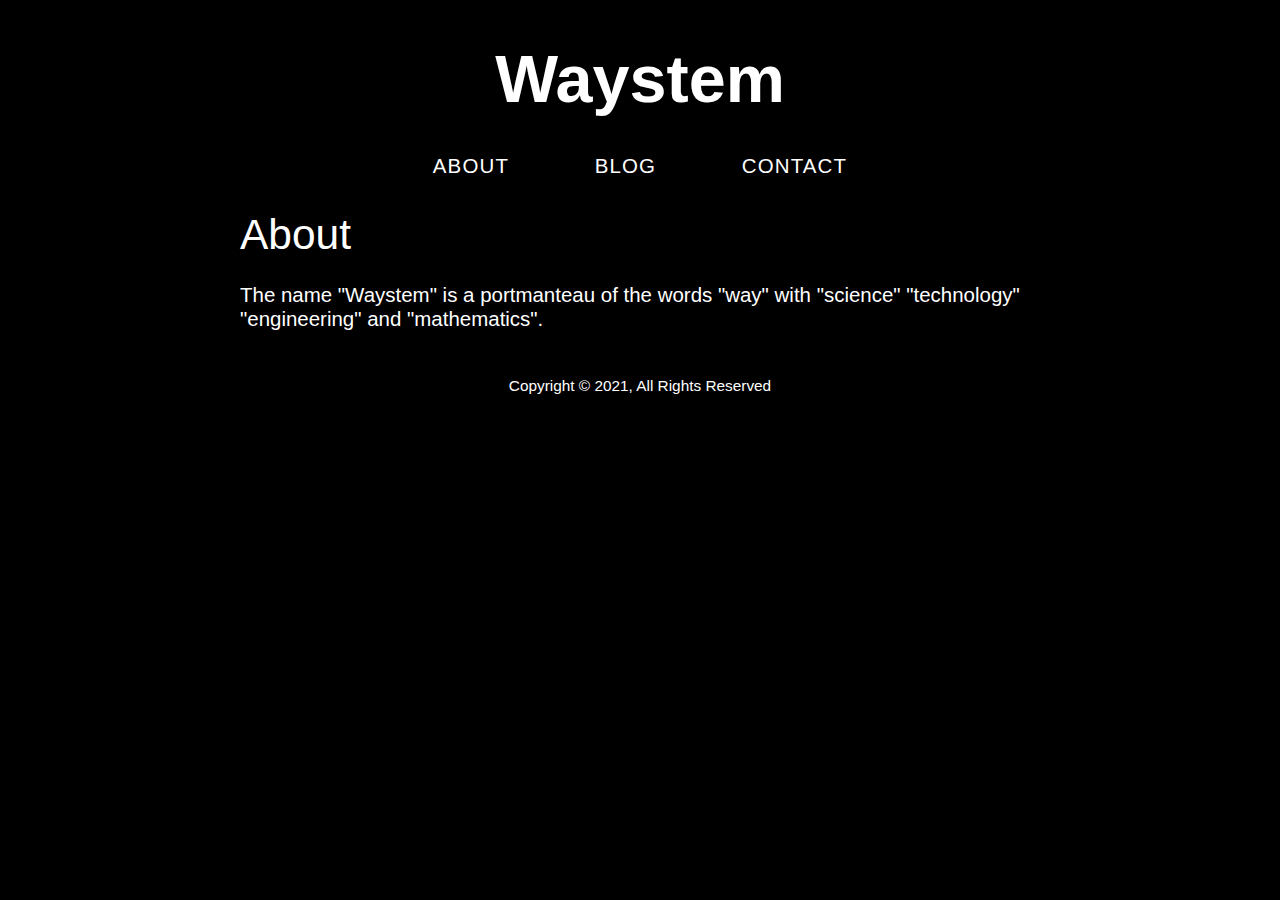
<file: about/index.html>
<!DOCTYPE html>
<html lang="en">
<head>
  <!-- Basic Page Needs
  –––––––––––––––––––––––––––––––––––––––––––––––––– -->
  <meta charset="utf-8">
  <title>Waystem</title>

  <!-- Mobile Specific Metas
  –––––––––––––––––––––––––––––––––––––––––––––––––– -->
  <meta name="viewport" content="width=device-width, initial-scale=1">

 
  <link href='https://fonts.googleapis.com/css?family=Open+Sans:400,700' rel='stylesheet' type='text/css'>
  <link rel="stylesheet" href="/style.css">

  <!-- CSS
  –––––––––––––––––––––––––––––––––––––––––––––––––– -->
  
  <link rel="stylesheet" href="/style.css">

  <!-- Favicon
  –––––––––––––––––––––––––––––––––––––––––––––––––– -->
  
</head>

<body style="background-color:black;">
  

<nav class="container text-align-center" style="max-width: 500px; line-height: 0.9;">
<h1 style="font-weight:bolder"  class="project-name"><a href="http://www.waystem.com">Waystem</a></h1>
<div class="flex flex-space-around margin-top-48 margin-bottom-64 uppercase">
  <a href="index.html">About</a>
    <a href="https://medium.com/@waystem" target="_blank">Blog</a>
    <a href="/contact/index.html">Contact</a>
      
    
</div>
</nav>

<div class="container">
    
    
<h2>About</h2>

<p>
  The name "Waystem" is a portmanteau of the words "way" with "science" "technology" "engineering" and "mathematics".
</p>

</div>

<!-- Footer -->
<footer id="main-footer" class="py-2">
  <div class="container footer-container">
    
  <div>
      <p>
        Copyright &copy; 2021, All Rights Reserved
      </p>
    </div>
  </div>
</footer>

</body>
</html>
</file>
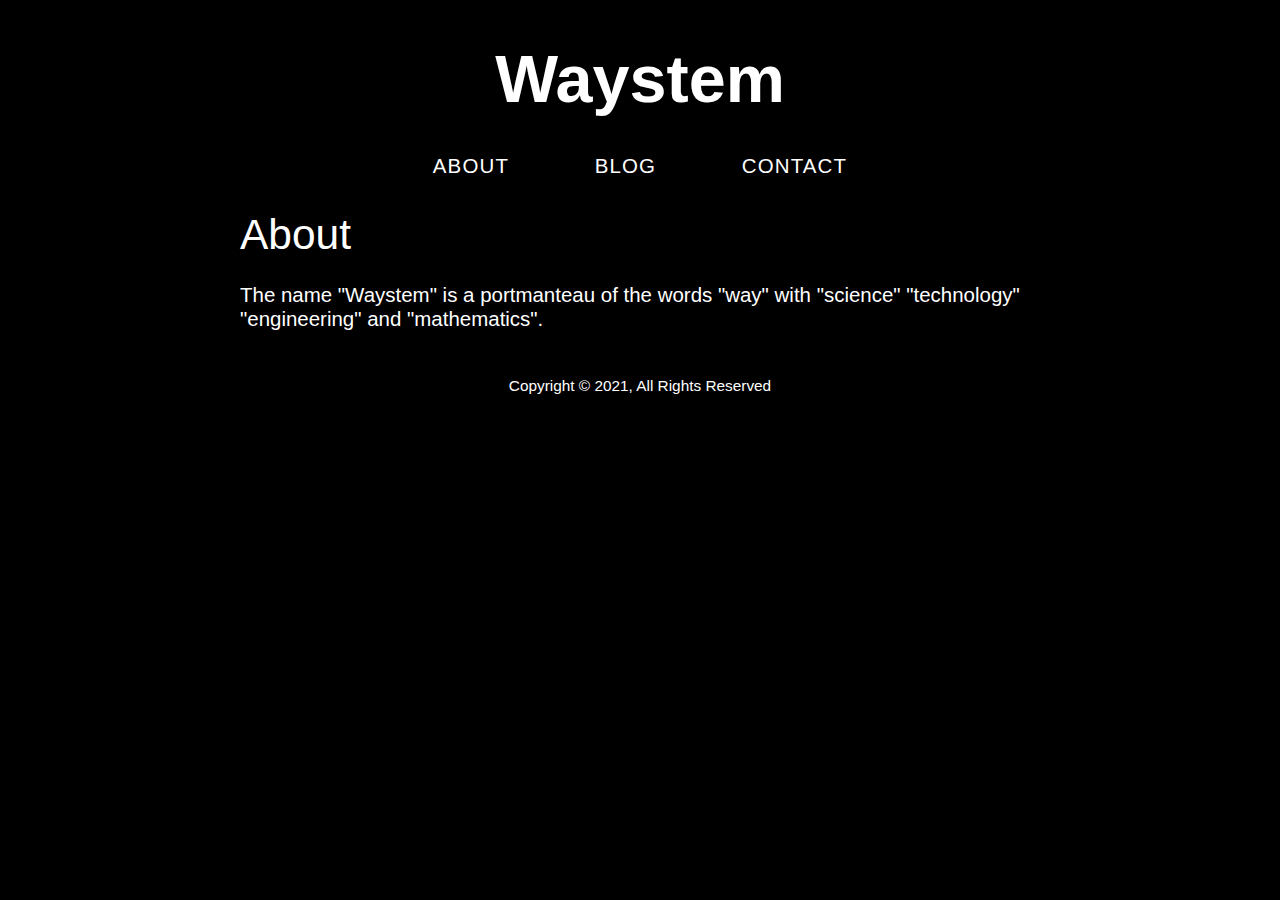
<file: about/about.html>
<!DOCTYPE html>
<html lang="en">
<head>
  <!-- Basic Page Needs
  –––––––––––––––––––––––––––––––––––––––––––––––––– -->
  <meta charset="utf-8">
  <title>Waystem</title>

  <!-- Mobile Specific Metas
  –––––––––––––––––––––––––––––––––––––––––––––––––– -->
  <meta name="viewport" content="width=device-width, initial-scale=1">

 
  <link href='https://fonts.googleapis.com/css?family=Open+Sans:400,700' rel='stylesheet' type='text/css'>
  <link rel="stylesheet" href="/style.css">

  <!-- CSS
  –––––––––––––––––––––––––––––––––––––––––––––––––– -->
  
  <link rel="stylesheet" href="/style.css">

  <!-- Favicon
  –––––––––––––––––––––––––––––––––––––––––––––––––– -->
  
</head>

<body style="background-color:black;">
  

<nav class="container text-align-center" style="max-width: 500px; line-height: 0.9;">
<h1 style="font-weight:bolder"  class="project-name"><a href="http://www.waystem.com">Waystem</a></h1>
<div class="flex flex-space-around margin-top-48 margin-bottom-64 uppercase">
  <a href="about.html">About</a>
    <a href="https://medium.com/@waystem" target="_blank">Blog</a>
    <a href="/contact/contact.html">Contact</a>
      
    
</div>
</nav>

<div class="container">
    
    
<h2>About</h2>

<p>
  The name "Waystem" is a portmanteau of the words "way" with "science" "technology" "engineering" and "mathematics".
</p>

</div>

<!-- Footer -->
<footer id="main-footer" class="py-2">
  <div class="container footer-container">
    
  <div>
      <p>
        Copyright &copy; 2021, All Rights Reserved
      </p>
    </div>
  </div>
</footer>

</body>
</html>
</file>
<file: style.css>
/* Colors */
body {
    --ink-900: rgb(255, 255, 255);
    --ink-700: rgb(252, 248, 248);
  
    --link: #ffffff;
    --mute: rgb(247, 236, 236);
    --border-color: rgb(163, 218, 14);
  
    --red: #f00;
  }
  
  html {
    font-size: 128%;
    
  }
  
   body {
    margin: 0 auto;
    padding: 0 auto;
    font-family: Arial;
    color: #ffffff;
}
  .project-name {
    margin-top: 0 auto;
    margin-bottom: 0 auto; }
    @media screen and (min-width: 64em) {
      .project-name {
        font-size: 3.25rem; } }
    @media screen and (min-width: 42em) and (max-width: 64em) {
      .project-name {
        font-size: 2.25rem; } }
    @media screen and (max-width: 42em) {
      .project-name {
        font-size: 1.75rem; } }

    .container {
    max-width: 800px;
    margin: 0 auto;
    padding-left: 16px;
    padding-right: 16px;
  }


  .btn:hover {
    color: rgba(0, 0, 0, );
    text-decoration: none;
    background-color: rgba(0, 0, 0,);
    border-color: rgba(0, 0, 0, ); }
  
  @media screen and (min-width: 64em) {
    .btn {
      padding: 0.75rem 1rem; } }
  
  @media screen and (min-width: 42em) and (max-width: 64em) {
    .btn {
      padding: 0.6rem 0.9rem;
      font-size: 0.9rem; } }

      .underline-on-hover:hover {
        text-decoration: underline;
  }
  
  
  a {
    color: var(--link);
    text-decoration: none
    }
  
  .uppercase {
    text-transform: uppercase;
    letter-spacing: 0.1ch;
  }
  
  .small-caps {
    font-family: "Concourse Caps";
  }
  
  h1,.h1,
  h1.h2 {
    margin-top: 0;
    margin-bottom: 0.5em;
  }
  
  h2,.h2,h3,.h3,h4,h5 {
    margin: 0.75em 0 0.5em;
  }
  
  h1,.h1,h2,.h2,h3,.h3,h4,
  h5 {
    font-weight: 400;
    line-height: 1.3;
  }
  
  h1,
  .h1 {
    font-size: 2.488rem;
  }
  
  h2,
  .h2 {
    font-size: 2.074rem;
  }
  
  h3,
  .h3 {
    font-size: 1.728rem;
  }
  
  h4 {
    font-size: 1.44rem;
  }
  
  h5 {
    font-size: 1.2rem;
  }
  
  small,
  .small,
  .font-size-8 {
    font-size: 0.833rem;
  }
  
  .smaller {
    font-size: 0.8em;
  }
  
  .font-size-10 {
    font-size: 1rem;
  }
  
  .large,
  .font-size-12 {
    font-size: 1.2rem;
  }
  
  .larger {
    font-size: 1.2em;
  }
  
  .text-align-center {
    text-align: center;
  }
  
  /* utility classes */
  .margin-0 {
    margin: 0;
  }
  
  .margin-top-8 {
    margin-top: 8px;
  }
  .margin-top-16 {
    margin-top: 16px;
  }
  .margin-top-24 {
    margin-top: 24px;
  }
  
  .margin-top-32 {
    margin-top: 32px;
  }
  
  .margin-top-48 {
    margin-top: 34px;
  }
  
  .margin-bottom-64 {
    margin-bottom: 21px;
  }
  
  .flex {
    display: flex;
  }
  
  .flex-column {
    display: flex;
    flex-direction: column;
  }
  
  .flex-space-between {
    justify-content: space-between;
  }
  
  .flex-space-around {
    justify-content: space-around;
  }
  nav {
    padding: 36px 0 0;
    position: sticky;
  }
  
/* Showcase */
#showcase {
  color: #fff;
  background: rgb(0, 0, 0);
  padding: 2rem;
  position: relative;
}

#showcase:before {
  content: '';
  background: url('./images/home.jpg') no-repeat center center/cover;
  position: absolute;
  top: 0;
  left: 0;
  width: 100%;
  height: 100%;
  opacity: 0.4;
}

#showcase .showcase-container {
  display: grid;
  grid-template-columns: repeat(2, 1fr);
  justify-content: center;
  align-items: center;
  height: 50vh;
}

#showcase .showcase-content {
  z-index: 1;
}

#showcase .showcase-content p {
  margin-bottom: 1rem;
}

/* Footer */
#main-footer {
  background: var(--dark-color);
  color: #fff;
}

#main-footer a {
  color: rgb(0, 0, 0);
}

#main-footer .footer-container {
  display: grid;
  grid-template-columns: repeat(4, 1fr);
  grid-gap: 1.5rem;
}

#main-footer .footer-container > *:last-child {
  background: rgb(0, 0, 0);
  grid-column: 1 / span 4;
  padding: .5rem;
  text-align: center;
  font-size: 0.75rem;
}
</file>
